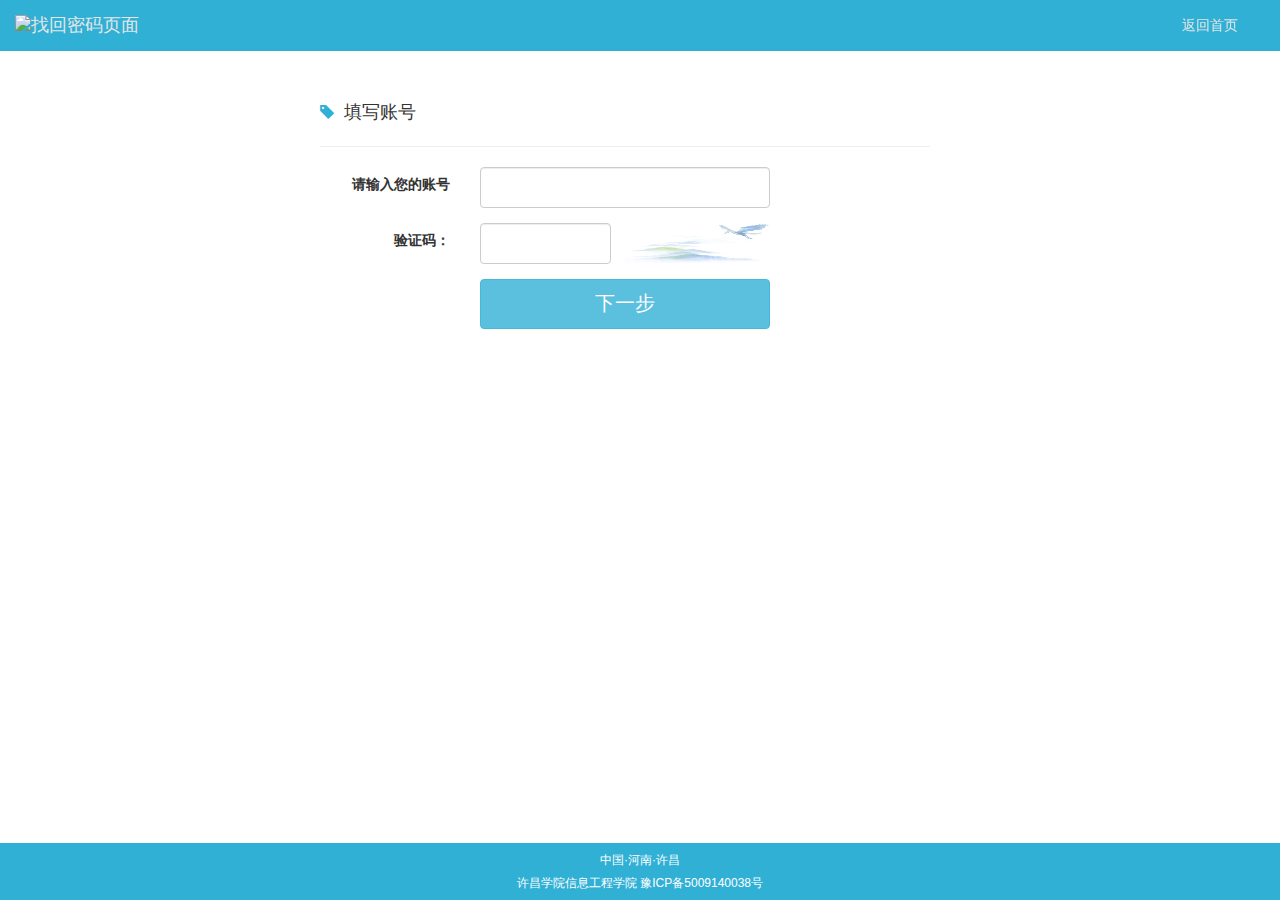
<file: find01.html>
<!DOCTYPE html>
<html>
	<head>
		<meta charset="UTF-8">
		<title>找回密码</title>
		<link href="css/bootstrap.min.css" rel="stylesheet">
		<link href="css/style.css" rel="stylesheet">
		<script src="jquery/jquery.min.js"></script>
		<script src="js/bootstrap.min.js"></script>
		<script src="js/jquery.validate.min.js"></script>
		<!--<script src="js/yanzheng.js"></script>-->
		<script type="text/javascript" src="js/checkCode.js"></script> 
	</head>

	<body>
		<!--将固定宽度的栅格布局转换为 100% 宽度的布局-->
		<nav class="navbar navbar-fixed-top" style="background-color:#31b0d5;">
			<!--设置导航栏和其颜色，将其固定在顶部-->
			<a class="navbar-brand" style="color:#E6E6E6;">
				<img alt="找回密码页面">
			</a>
			<div id="navbar">
				<ul class="nav navbar-nav navbar-right" style="width:10%;">
					<li>
						<a href="login.html" style="color:#E6E6E6;">返回首页</a>
					</li>
				</ul>
			</div>
		</nav>
		<div class="row container-fluid" style="border: #080808;padding-top: 100px;">
			<div class="col-md-3"></div>
			<div class="col-md-6 row">
				<span class="glyphicon glyphicon-tag" aria-hidden="true" style="color: #31b0d5;"></span><span style="font-size: 18px;">&nbsp;&nbsp;填写账号</span>
				<hr />
				<form action="find02.html" method="post" id="signupForm" class="form-horizontal">
					
					<div class="form-group">
						<label class="col-sm-3 control-label">请输入您的账号</label>
						<div class="col-sm-6">
							<input type="text" class="form-control" id="username" name="username" placeholder="">
						</div>
						<label id="username-error" class="error" for="username"></label>
					</div>
					<div class="form-group">
						<label class="col-sm-3 control-label">验证码：</label>
						<div class="col-sm-6">							
						      <input type="text" class="form-control" style="width:45%;float:left;">
						      <img src="img/bg1.png" style="width:50%;float:right;height:41px;">					
						</div>
					</div>
					<div class="form-group">
						<label class="col-sm-3 control-label"></label>
						<div class="col-sm-6">
							<button type="submit"  class="btn btn-info" style="width: 100%;height:50px;font-size: 20px;">下一步</button>
						</div>
						
					</div>
				</form>
			</div>
			<div class="col-md-3"></div>
		</div>
		<nav class="navbar bg-primary navbar-fixed-bottom text-center" style="background-color:#31b0d5;">
			<!--设置底部-->
			<h6>中国·河南·许昌</h6>
			<h6>许昌学院信息工程学院 豫ICP备5009140038号</h6>
		</nav>
	</body>

</html>
</file>
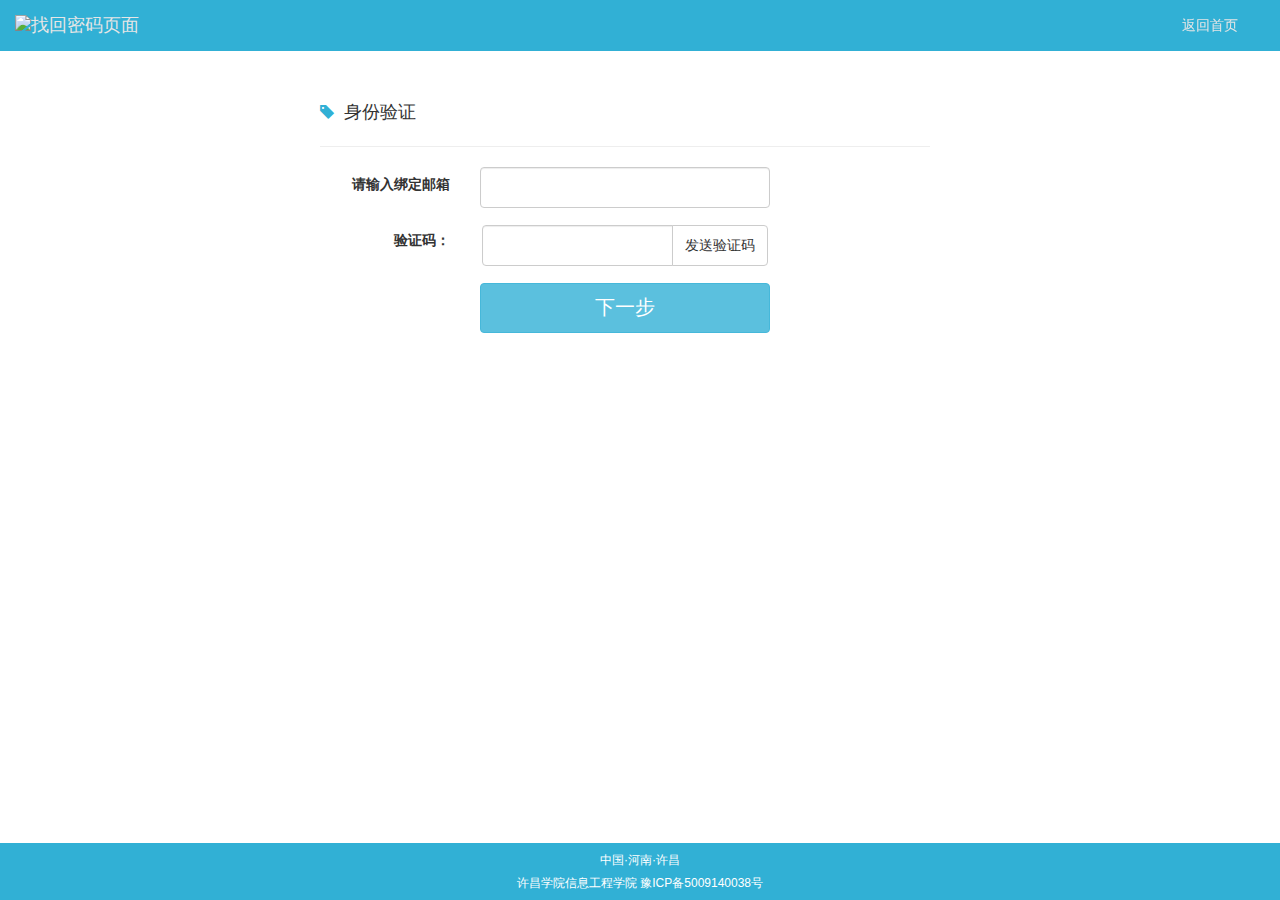
<file: find02.html>
<!DOCTYPE html>
<!DOCTYPE html>
<html>
	<head>
		<meta charset="UTF-8">
		<title>找回密码</title>
		<link href="css/bootstrap.min.css" rel="stylesheet">
		<link href="css/style.css" rel="stylesheet">
		<script src="jquery/jquery.min.js"></script>
		<script src="js/bootstrap.min.js"></script>
		<script src="js/jquery.validate.min.js"></script>
		<script src="js/zhuce.js"></script>
		<script type="text/javascript" src="js/checkCode.js"></script> 
	</head>

	<body>
		<!--将固定宽度的栅格布局转换为 100% 宽度的布局-->
		<nav class="navbar navbar-fixed-top" style="background-color:#31b0d5;">
			<!--设置导航栏和其颜色，将其固定在顶部-->
			<a class="navbar-brand" style="color:#E6E6E6;">
				<img alt="找回密码页面">
			</a>
			<div id="navbar">
				<ul class="nav navbar-nav navbar-right" style="width:10%;">
					<li>
						<a href="login.html" style="color:#E6E6E6;">返回首页</a>
					</li>
				</ul>
			</div>
		</nav>
		<div class="row container-fluid" style="border: #080808;padding-top: 100px;">
			<div class="col-md-3"></div>
			<div class="col-md-6 row">
				<span class="glyphicon glyphicon-tag" aria-hidden="true" style="color: #31b0d5;"></span><span style="font-size: 18px;">&nbsp;&nbsp;身份验证</span>
				<hr />
				<form action="find03.html"  id="signupForm" class="form-horizontal">
					
					<div class="form-group">
						<label class="col-sm-3 control-label">请输入绑定邮箱</label>
						<div class="col-sm-6">
							<input type="text" class="form-control" id="email" name="email" placeholder="">
						</div>
						<label id="email-error" class="error" for="email"></label>
					</div>
					<div class="form-group">
						<label class="col-sm-3 control-label">验证码：</label>
						<div class="col-sm-6">
							<div class="input-group">
						      <input type="text" class="form-control">
						      <span class="input-group-btn">
						        <button class="btn btn-default" type="button" style="padding: 9.5px 12px">发送验证码</button>
						      </span>
						    </div>
						</div>
					</div>
					<div class="form-group">
						<label class="col-sm-3 control-label"></label>
						<div class="col-sm-6">
							<button type="submit"  class="btn btn-info" style="width: 100%;height:50px;font-size: 20px;">下一步</button>
						</div>
						
					</div>
				</form>
			</div>
			<div class="col-md-3"></div>
		</div>
		<nav class="navbar bg-primary navbar-fixed-bottom text-center" style="background-color:#31b0d5;">
			<!--设置底部-->
			<h6>中国·河南·许昌</h6>
			<h6>许昌学院信息工程学院 豫ICP备5009140038号</h6>
		</nav>
	</body>

</html>
</file>
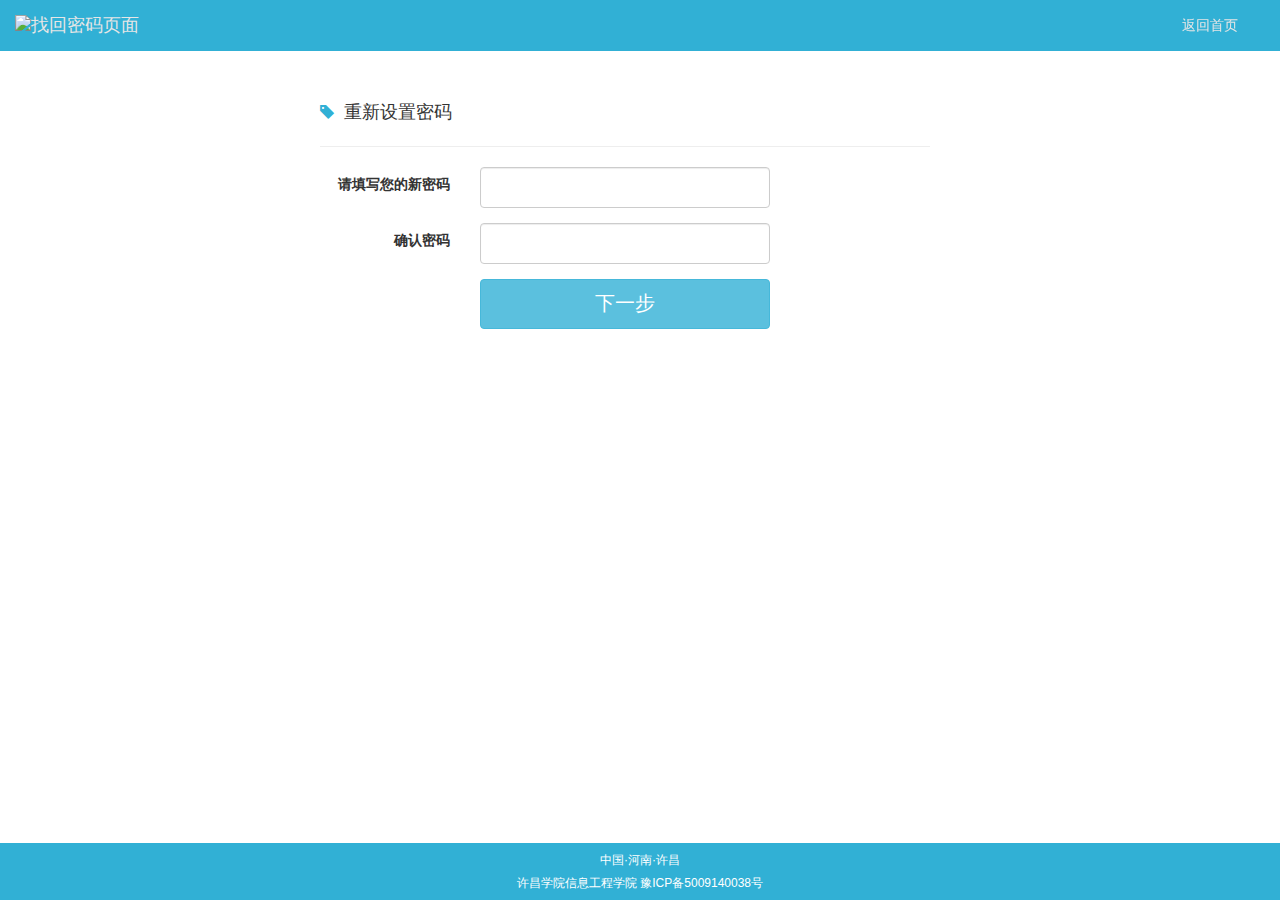
<file: find03.html>
<!DOCTYPE html>
<html>
	<head>
		<meta charset="UTF-8">
		<title>找回密码</title>
		<link href="css/bootstrap.min.css" rel="stylesheet">
		<link href="css/style.css" rel="stylesheet">
		<script src="jquery/jquery.min.js"></script>
		<script src="js/bootstrap.min.js"></script>
		<script src="js/jquery.validate.min.js"></script>
		<!--<script src="js/yanzheng.js"></script>-->
		<script type="text/javascript" src="js/checkCode.js"></script> 
	</head>

	<body>
		<!--将固定宽度的栅格布局转换为 100% 宽度的布局-->
		<nav class="navbar navbar-fixed-top" style="background-color:#31b0d5;">
			<!--设置导航栏和其颜色，将其固定在顶部-->
			<a class="navbar-brand" style="color:#E6E6E6;">
				<img alt="找回密码页面">
			</a>
			<div id="navbar">
				<ul class="nav navbar-nav navbar-right" style="width:10%;">
					<li>
						<a href="login.html" style="color:#E6E6E6;">返回首页</a>
					</li>
				</ul>
			</div>
		</nav>
		<div class="row container-fluid" style="border: #080808;padding-top: 100px;">
			<div class="col-md-3"></div>
			<div class="col-md-6 row">
				<span class="glyphicon glyphicon-tag" aria-hidden="true" style="color: #31b0d5;"></span><span style="font-size: 18px;">&nbsp;&nbsp;重新设置密码</span>
				<hr />
				<form action="find04.html" id="signupForm" class="form-horizontal">
					
					<div class="form-group">
						<label class="col-sm-3 control-label">请填写您的新密码</label>
						<div class="col-sm-6">
							<input id="password" type="password" class="form-control" name="password">
						</div>
						<label id="password-error" class="error" for="password"></label>
					</div>
					<div class="form-group">
						<label class="col-sm-3 control-label">确认密码</label>
						<div class="col-sm-6">
							<input type="password" class="form-control" id="confirm_password" name="confirm_password" >
						</div>
						<label id="confirm_password-error" class="error" for="confirm_password"></label>
					</div>
					<div class="form-group">
						<label class="col-sm-3 control-label"></label>
						<div class="col-sm-6">
							<button type="submit"  class="btn btn-info" style="width: 100%;height:50px;font-size: 20px;">下一步</button>
						</div>
						
					</div>
				</form>
			</div>
			<div class="col-md-3"></div>
		</div>
		<nav class="navbar bg-primary navbar-fixed-bottom text-center" style="background-color:#31b0d5;">
			<!--设置底部-->
			<h6>中国·河南·许昌</h6>
			<h6>许昌学院信息工程学院 豫ICP备5009140038号</h6>
		</nav>
	</body>

</html>
</file>
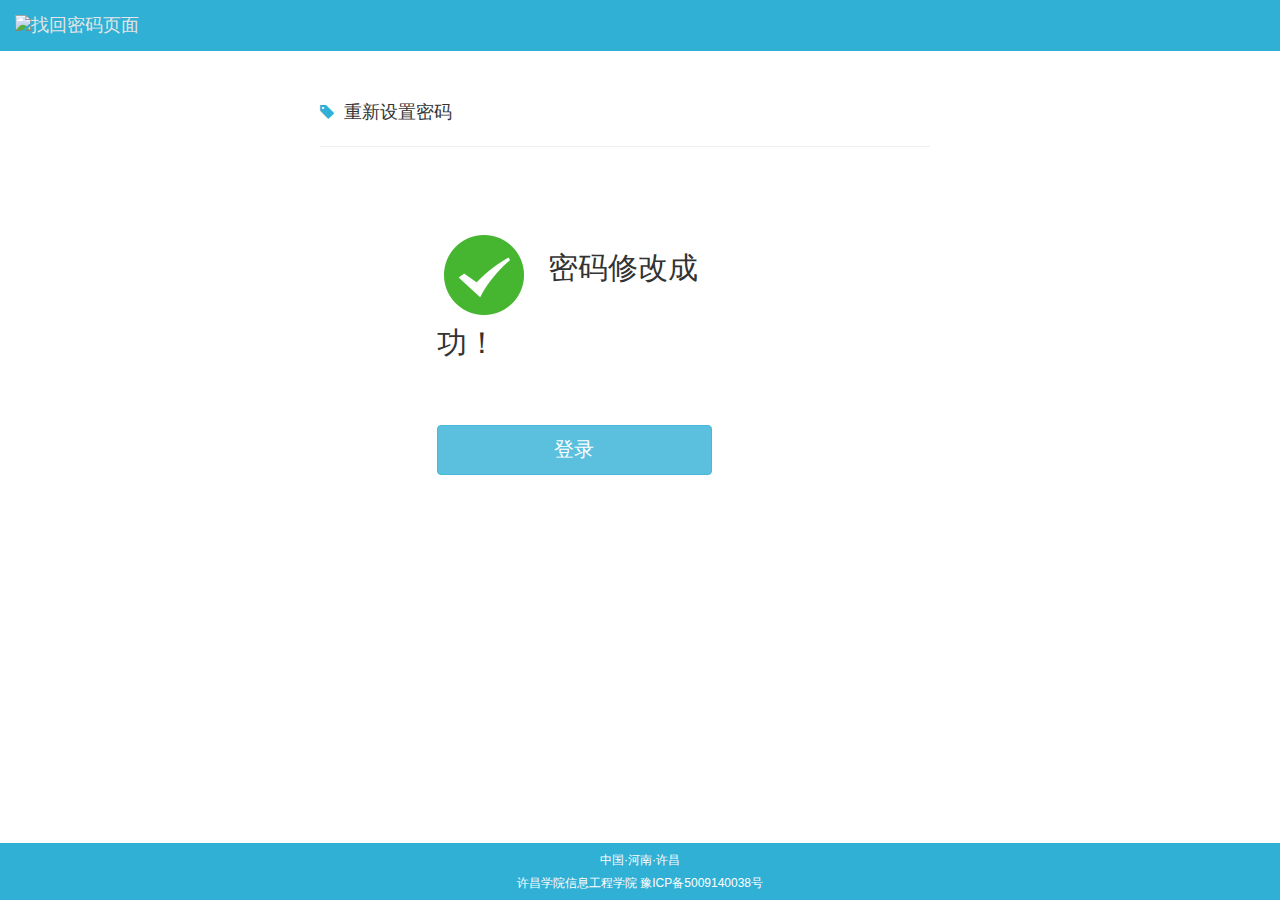
<file: find04.html>
<!DOCTYPE html>
<html>
	<head>
		<meta charset="UTF-8">
		<title>找回密码04</title>
		<link href="css/bootstrap.min.css" rel="stylesheet">
		<link href="css/style.css" rel="stylesheet">
		<script src="jquery/jquery.min.js"></script>
		<script src="js/bootstrap.min.js"></script>
		<script src="js/jquery.validate.min.js"></script>
		<!--<script src="js/yanzheng.js"></script>-->
		<script type="text/javascript" src="js/checkCode.js"></script> 
	</head>

	<body>
		<!--将固定宽度的栅格布局转换为 100% 宽度的布局-->
		<nav class="navbar navbar-fixed-top" style="background-color:#31b0d5;">
			<!--设置导航栏和其颜色，将其固定在顶部-->
			<a class="navbar-brand" style="color:#E6E6E6;">
				<img alt="找回密码页面">
			</a>
		</nav>
		<div class="row container-fluid" style="border: #080808;padding-top: 100px;">
			<div class="col-md-3"></div>
			<div class="col-md-6 row">
				<span class="glyphicon glyphicon-tag" aria-hidden="true" style="color: #31b0d5;"></span><span style="font-size: 18px;">&nbsp;&nbsp;重新设置密码</span>
				<hr />
				<div class="col-md-2"></div>
				<div class="col-md-6" style="padding-top: 60px;"><img src="img/suss.png"><span style="font-size:30px;">&nbsp;&nbsp;密码修改成功！</span>
					<div style="padding-top: 60px;">
							<button onclick=window.location.href="login.html"  class="btn btn-info" style="width: 100%;height:50px;font-size: 20px;">登录</button>
					</div>
				</div>
				<div class="col-md-3"></div>
			
			</div>
			<div class="col-md-3"></div>
		</div>
		<nav class="navbar bg-primary navbar-fixed-bottom text-center" style="background-color:#31b0d5;">
			<!--设置底部-->
			<h6>中国·河南·许昌</h6>
			<h6>许昌学院信息工程学院 豫ICP备5009140038号</h6>
		</nav>
	</body>

</html>
</file>
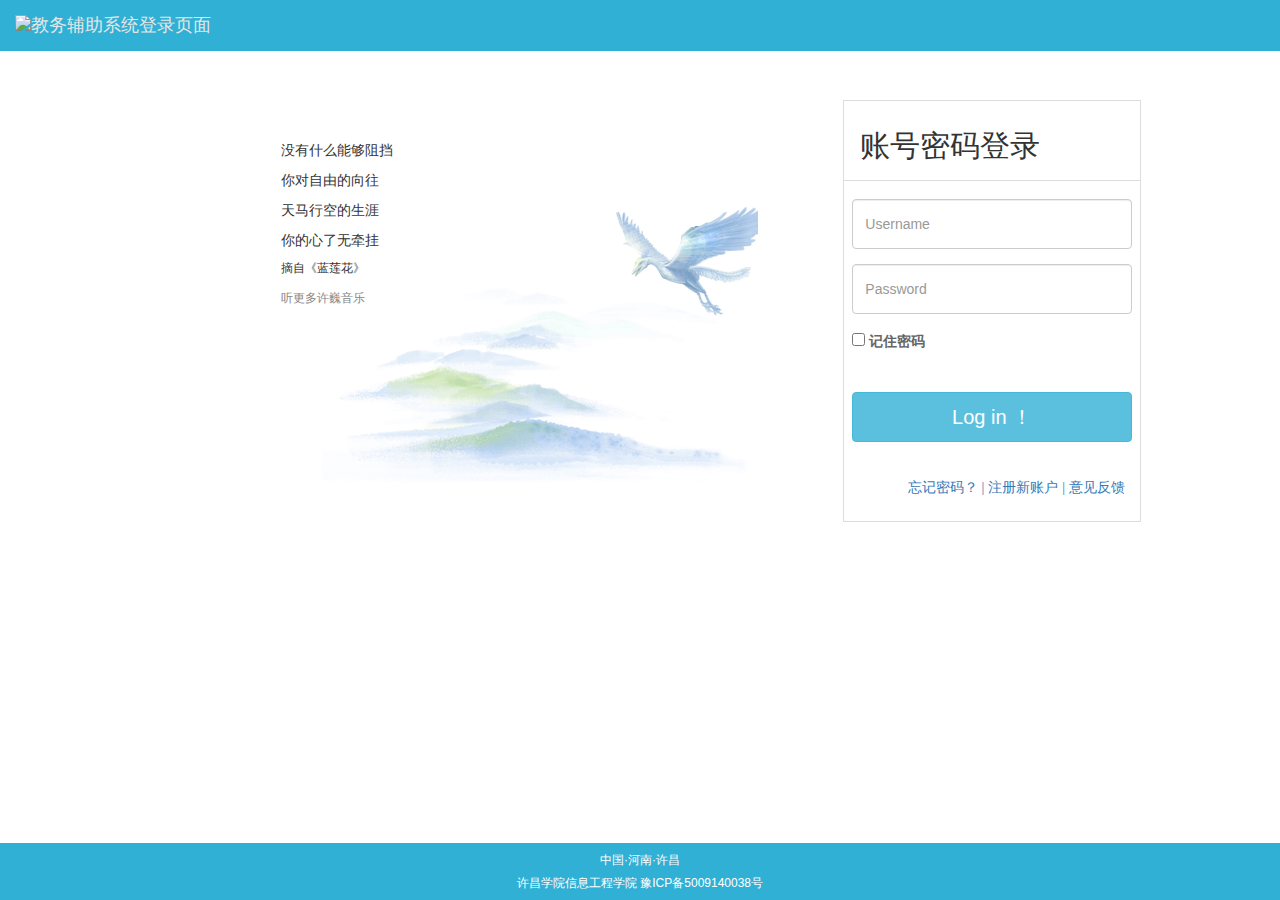
<file: login.html>
<!DOCTYPE html>
<html>

	<head>
		<meta charset="UTF-8">
		<title>教务辅助系统登录页面</title>
		<link href="css/bootstrap.min.css" rel="stylesheet">
		<link href="css/style.css" rel="stylesheet">
	</head>

	<body>
		<div>
			<!--将固定宽度的栅格布局转换为 100% 宽度的布局-->
			<nav class="navbar navbar-fixed-top" style="background-color:#31b0d5;">
				<!--设置导航栏和其颜色，将其固定在顶部-->
				<a class="navbar-brand" style="color:#E6E6E6;">
					<img alt="教务辅助系统登录页面">
				</a>
			</nav>
			<div class="row" style="border: #080808;">
				<div class="col-md-8 row" style="padding-top: 140px;">
					<!--<img src="#" width="100%">-->
					<div class="col-md-4"></div>
					<div class="col-md-7" style="background-image:url(img/bg1.png);background-position:56px 60px;height: 400px;background-repeat: no-repeat;">
						<p>没有什么能够阻挡</p>
						<p>你对自由的向往</p>
						<p>天马行空的生涯</p>
						<p>你的心了无牵挂</p>
						<p style="font-size: 12px;">摘自《蓝莲花》</p>
						<p class="gry" style="margin:-5px 0 0 20;">
							<a href="http://y.qq.com/#type=singer&amp;mid=00235pCx2tYjlq" target="_blank" style="color:#868686;font-size: 12px;">听更多许巍音乐</a>
						</p>
					</div>
					<div class="col-md-1"></div>
				</div>
				<div class="col-md-3" style="padding-top: 100px">
					<table class=" table table-bordered ">
						<tr height="60px">
							<td>
								<h2 style="font-family: '微软雅黑';">&nbsp;账号密码登录</h2></td>
						</tr>
						<tr height="300px">
							<td>
								<form action="" method="post" style="padding-top: 10px">
									<div class="form-group">
										<input type="text" class="form-control" name="username" id="Input" placeholder="Username" style="height: 50px" ;>
									</div>
									<div class="form-group">
										<input type="password" class="form-control" name="password" id="Password1" placeholder="Password" style="height: 50px">
									</div>
									<div class="form-group">
										<label>
								          <input type="checkbox"><span style="font-family: '黑体'; color: #666666">&nbsp;记住密码</span>
								        </label>
									</div>&nbsp;
									<div class="form-group">
										<button type="submit" class="btn btn-info" style="width: 100%;height:50px;font-size: 20px;">Log in ！</button>
									</div><br>
									<div class="form-group" style="float: right;">
										<a href="find01.html">忘记密码？</a>
										<a>|</a>
										<a href="zhuce.html">注册新账户</a>
										<a>|</a>
										<a href="suggest.html">意见反馈&nbsp;&nbsp;</a>
									</div>
								</form>
							</td>
						</tr>
					</table>
				</div>
				<div class="col-md-1"></div>
			</div>
			<nav class="navbar navbar-fixed-bottom bg-primary  text-center" style="background-color:#31b0d5;">
				<!--设置底部，将其固定在底部-->
				<h6>中国·河南·许昌</h6>
				<h6>许昌学院信息工程学院 豫ICP备5009140038号</h6>
			</nav>
		</div>
		<script src="jquery/jquery.min.js"></script>
		<script src="js/bootstrap.min.js"></script>
	</body>

</html>
</file>
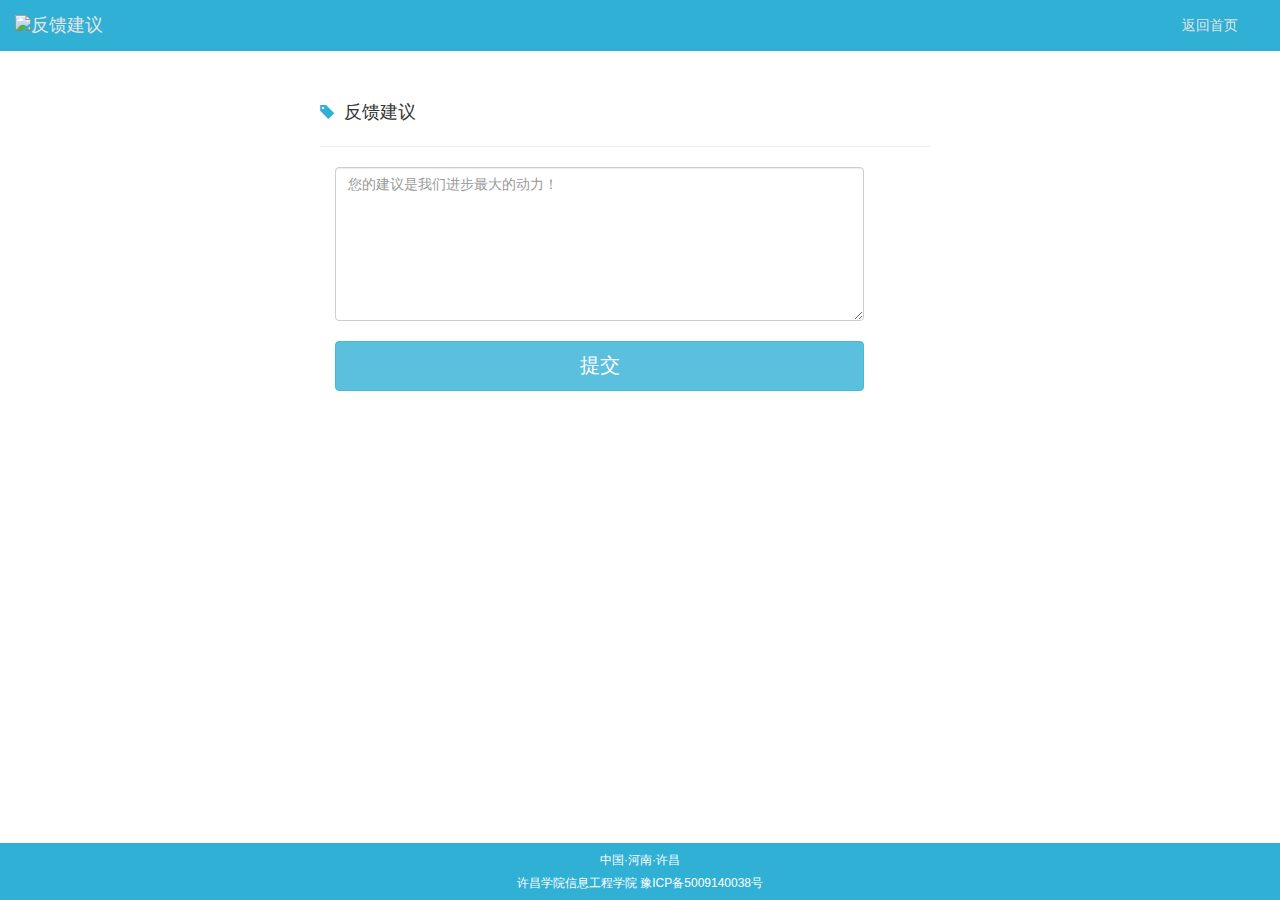
<file: suggest.html>
<!DOCTYPE html>
<html>

	<head>
		<meta charset="UTF-8">
		<title>反馈建议</title>
		<link href="css/bootstrap.min.css" rel="stylesheet">
		<link href="css/style.css" rel="stylesheet">
		<script src="jquery/jquery.min.js"></script>
		<script src="js/bootstrap.min.js"></script>
		<script src="js/jquery.validate.min.js"></script>
		<!--<script src="js/yanzheng.js"></script>-->
		<script type="text/javascript" src="js/checkCode.js"></script>
	</head>

	<body>
		<!--将固定宽度的栅格布局转换为 100% 宽度的布局-->
		<nav class="navbar navbar-fixed-top" style="background-color:#31b0d5;">
			<!--设置导航栏和其颜色，将其固定在顶部-->
			<a class="navbar-brand" style="color:#E6E6E6;">
				<img alt="反馈建议">
			</a>
			<div id="navbar">
				<ul class="nav navbar-nav navbar-right" style="width:10%;">
					<li>
						<a href="login.html" style="color:#E6E6E6;">返回首页</a>
					</li>
				</ul>
			</div>
		</nav>
		<div class="row container-fluid" style="border: #080808;padding-top: 100px;">
			<div class="col-md-3"></div>
			<div class="col-md-6 row">
				<span class="glyphicon glyphicon-tag" aria-hidden="true" style="color: #31b0d5;"></span><span style="font-size: 18px;">&nbsp;&nbsp;反馈建议</span>
				<hr />

				<div class="form-group">
					<div class="col-sm-11">
						<textarea class="form-control" rows="7" placeholder="您的建议是我们进步最大的动力！"></textarea> <br>
						<button type="submit" class="btn btn-info" style="width: 100%;height:50px;font-size: 20px;">提交</button>
					</div>

				</div>
				</form>
			</div>
			<div class="col-md-3"></div>
		</div>
		<nav class="navbar bg-primary navbar-fixed-bottom text-center" style="background-color:#31b0d5;">
			<!--设置底部-->
			<h6>中国·河南·许昌</h6>
			<h6>许昌学院信息工程学院 豫ICP备5009140038号</h6>
		</nav>
	</body>

</html>
</file>
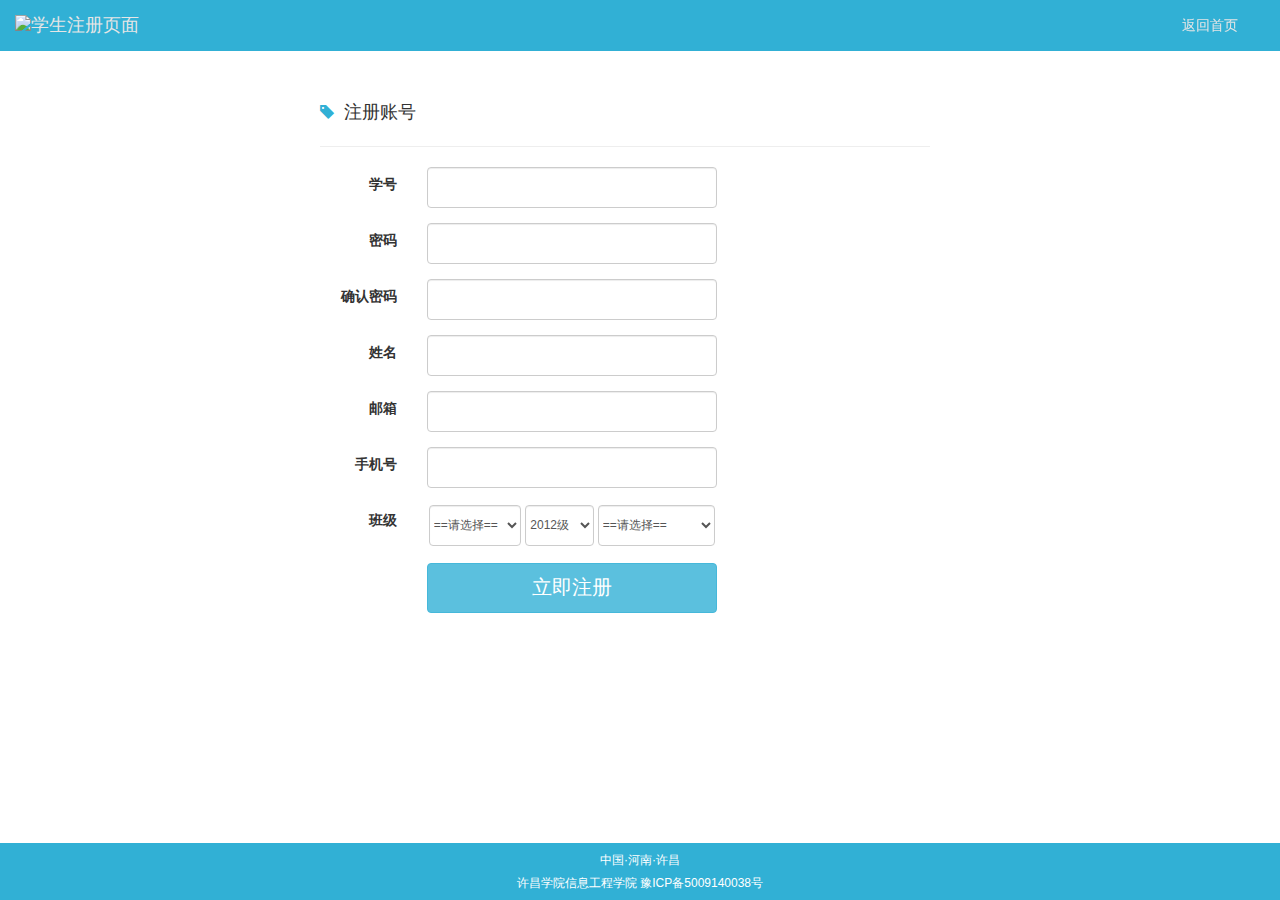
<file: zhuce.html>
﻿<!DOCTYPE html>
<html>

	<head>
		<meta charset="UTF-8">
		<title>学生注册页面</title>
		<link href="css/bootstrap.min.css" rel="stylesheet">
		<link href="css/style.css" rel="stylesheet">
		<script src="jquery/jquery.min.js"></script>
		<script src="js/bootstrap.min.js"></script>
		<script src="js/jquery.validate.min.js"></script>
		<script src="js/yanzheng.js"></script>
			<style>
			 .form-group>label[id]{
				color:red;
				padding-top: 10px;
			}
			</style>
	</head>

	<body>
		<!--将固定宽度的栅格布局转换为 100% 宽度的布局-->
		<nav class="navbar navbar-fixed-top" style="background-color:#31b0d5;">
			<!--设置导航栏和其颜色，将其固定在顶部-->
			<a class="navbar-brand" style="color:#E6E6E6;">
				<img alt="学生注册页面">
			</a>
			<div id="navbar">
				<ul class="nav navbar-nav navbar-right" style="width:10%;">
					<li>
						<a href="login.html" style="color:#E6E6E6;">返回首页</a>
					</li>
				</ul>
			</div>
		</nav>
		<div class="row container-fluid" style="border: #080808;padding-top: 100px;">
			<div class="col-md-3"></div>
			<div class="col-md-6 row">
				<span class="glyphicon glyphicon-tag" aria-hidden="true" style="color: #31b0d5;"></span><span style="font-size: 18px;">&nbsp;&nbsp;注册账号</span>
				<hr />
				<form action="" method="post" id="signupForm" class="form-horizontal">
					<div class="form-group">
						<label class="col-sm-2 control-label">学号</label>
						<div class="col-sm-6">
							<input type="text" class="form-control" id="username" name="username" placeholder="">
						</div>
						<label id="username-error" class="error" for="username"></label>
					</div>
					<div class="form-group">
						<label class="col-sm-2 control-label">密码</label>
						<div class="col-sm-6">
							<input id="password" type="password" class="form-control" name="password">
						</div>
						<label id="password-error" class="error" for="password"></label>
					</div>
					<div class="form-group">
						<label class="col-sm-2 control-label">确认密码</label>
						<div class="col-sm-6">
							<input type="password" class="form-control" id="confirm_password" name="confirm_password" >
						</div>
						<label id="confirm_password-error" class="error" for="confirm_password"></label>
					</div>
					<div class="form-group">
						<label class="col-sm-2 control-label">姓名</label>
						<div class="col-sm-6">
							<input type="text" class="form-control" id="name" name="name">
						</div>
						<label id="name-error" class="error" for="name"></label>
					</div>
					<div class="form-group">
						<label class="col-sm-2 control-label">邮箱</label>
						<div class="col-sm-6">
							<input type="text" class="form-control" name="email" id="email">
						</div>
						<label id="email-error" class="error" for="email"></label>
					</div>
					<div class="form-group">
						<label class="col-sm-2 control-label">手机号</label>
						<div class="col-sm-6">
							<input type="text" class="form-control" name="phone" id="phone" >
						</div>
						<label id="phone-error" class="error" for="phone"></label>
					</div>
					<div class="form-group">
						<label class="col-sm-2 control-label">班级</label>
						<div class="col-sm-6 ">	
							<div class="col-md-4" style="padding:2px;">
								<select id="first" onchange="Liandong(this)" class="form-control" style="font-size:12px;padding:0px;">
								  	<option>==请选择==</option>
								  	<option>国际教育学院</option>
								  	<option>信息工程学院</option>
							  	</select>
							 </div>
							 <div class="col-md-3" style="padding:2px;">
								<select  class="form-control" style="font-size:12px;padding:0px;" >
								  	<option>2012级</option>
								  	<option>2013级</option>
								  	<option>2014级</option>
								  	<option>2015级</option>
								  	<option>2016级</option>								
							  	</select>
							  	</div>
							  	<div  class="col-md-5" style="padding:2px;">
								<select id="second" class="form-control" style="font-size:12px;padding:0px;">
								  	<option>==请选择==</option>
								  	
							  	</select>	
							  	</div>									
						</div>
					</div>
					<div class="form-group">
						<label class="col-sm-2 control-label"></label>
						<div class="col-sm-6">
							<button type="submit" class="btn btn-info" style="width: 100%;height:50px;font-size: 20px;">立即注册</button>
						</div>
						
					</div>
				</form>
			</div>
			<div class="col-md-3"></div>
		</div>
		<nav class="navbar bg-primary navbar-fixed-bottom text-center" style="background-color:#31b0d5;">
			<!--设置底部-->
			<h6>中国·河南·许昌</h6>
			<h6>许昌学院信息工程学院 豫ICP备5009140038号</h6>
		</nav>
	</body>

</html>
</file>
<file: css/style.css>
.col-md-7 p{
margin: 0 20 10px;
}
.form-control {
	height: 41px;
}
.form-group a{
	font-family: '微软雅黑';
}
.col-sm-6 div{
	padding:2px;
}
.col-md-4 select{
	font-size:12px;padding:0px;
}
.form-group>label[id]{
	color:red;
	padding-top: 10px;
}
nav > li > a:focus, .nav > li > a:hover {
    text-decoration: none;
        background-color: #0e89e4;
}
}
</file>
